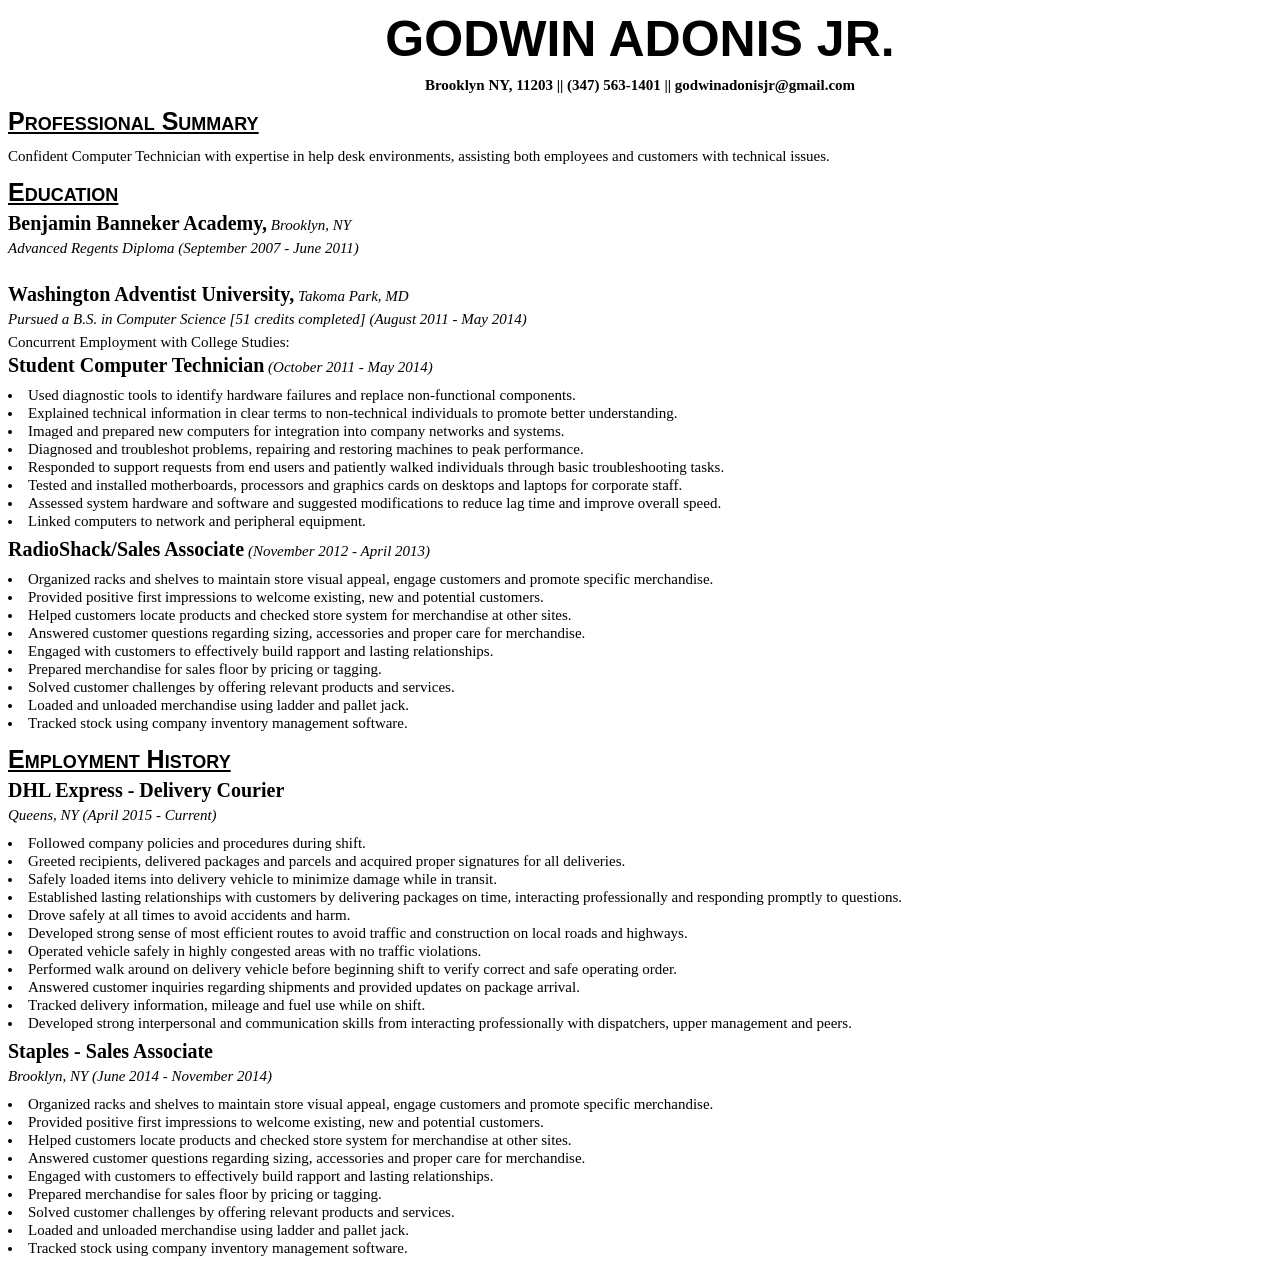
<file: resume2.0.html>
<!DOCTYPE html>
<html>
<head>
    <meta name="viewpoint" content="width=device-width, initial-scale=1">
    <title>My Resume</title>
    <link href="https://yogoddy.github.io/2.0.css" rel="stylesheet">
</head>
<body>
    <h1 class="name">Godwin Adonis Jr.</h1> 
<nav class="info">
    <p>Brooklyn NY, 11203 || (347) 563-1401 || godwinadonisjr@gmail.com</p>
</nav>
<main>
    <header>
        <h2 class="head">Professional Summary</h2>
            <p class="sum">Confident Computer Technician with expertise in help desk environments, assisting both employees and customers with technical issues.</p>
    </header>
    <header>
        <h2 class="head">Education</h2>
    </header>
    <section id="highschool">
        <p><strong>Benjamin Banneker Academy,</strong> <em>Brooklyn, NY</em></p>
        <p><em>Advanced Regents Diploma (September 2007 - June 2011)</em></p>
        <p><em></em></p><br>
    </section>

    <section id="college">
        <p><strong>Washington Adventist University,</strong> <em>Takoma Park, MD</em></p>
        <p><em>Pursued a B.S. in Computer Science [51 credits completed] (August 2011 - May 2014)</em></p>
        <p>Concurrent Employment with College Studies:</p>
    </section>

    <section class="work">
        <p><strong>Student Computer Technician</strong> <em>(October 2011 - May 2014)</em></p> 
        <p><li>Used diagnostic tools to identify hardware failures and replace non-functional components.</li>
           <li>Explained technical information in clear terms to non-technical individuals to promote better understanding.</li>
           <li>Imaged and prepared new computers for integration into company networks and systems.</li>
           <li>Diagnosed and troubleshot problems, repairing and restoring machines to peak performance.</li>
           <li>Responded to support requests from end users and patiently walked individuals through basic troubleshooting tasks.</li>
           <li>Tested and installed motherboards, processors and graphics cards on desktops and laptops for corporate staff.</li>
           <li>Assessed system hardware and software and suggested modifications to reduce lag time and improve overall speed.</li>
           <li>Linked computers to network and peripheral equipment.</li></p>
    </section>
    <section class="work">
        <p><strong>RadioShack/Sales Associate</strong> <em>(November 2012 - April 2013)</em></p> 
        <p><li>Organized racks and shelves to maintain store visual appeal, engage customers and promote specific merchandise.</li>
           <li>Provided positive first impressions to welcome existing, new and potential customers.</li>
           <li>Helped customers locate products and checked store system for merchandise at other sites.</li>
           <li>Answered customer questions regarding sizing, accessories and proper care for merchandise.</li>
           <li>Engaged with customers to effectively build rapport and lasting relationships.</li>
           <li>Prepared merchandise for sales floor by pricing or tagging.</li>
           <li>Solved customer challenges by offering relevant products and services.</li>
           <li>Loaded and unloaded merchandise using ladder and pallet jack.</li>
           <li>Tracked stock using company inventory management software.</li></p>
    </section>
    <header>
        <h2 class="head">Employment History</h2>
    </header>
    <section class="employ">
        <p><strong>DHL Express - Delivery Courier</strong></p>
        <p><em>Queens, NY (April 2015 - Current)</em></p>
    </section>
    <section class="work">
        <p><li>Followed company policies and procedures during shift.</li>
           <li>Greeted recipients, delivered packages and parcels and acquired proper signatures for all deliveries.</li>
           <li>Safely loaded items into delivery vehicle to minimize damage while in transit.</li>
           <li>Established lasting relationships with customers by delivering packages on time, interacting professionally and responding promptly to questions.</li>
           <li>Drove safely at all times to avoid accidents and harm.</li>
           <li>Developed strong sense of most efficient routes to avoid traffic and construction on local roads and highways.</li>
           <li>Operated vehicle safely in highly congested areas with no traffic violations.</li>
           <li>Performed walk around on delivery vehicle before beginning shift to verify correct and safe operating order.</li>
           <li>Answered customer inquiries regarding shipments and provided updates on package arrival.</li>
           <li>Tracked delivery information, mileage and fuel use while on shift.</li>
           <li>Developed strong interpersonal and communication skills from interacting professionally with dispatchers, upper management and peers.</li></p>
    </section>
    <section class="employ">
        <p><strong>Staples - Sales Associate</strong></p>
        <p><em>Brooklyn, NY (June 2014 - November 2014)</em></p>
    </section>
    <section class="work">
        <p><li>Organized racks and shelves to maintain store visual appeal, engage customers and promote specific merchandise.</li>
           <li>Provided positive first impressions to welcome existing, new and potential customers.</li>
           <li>Helped customers locate products and checked store system for merchandise at other sites.</li>
           <li>Answered customer questions regarding sizing, accessories and proper care for merchandise.</li>
           <li>Engaged with customers to effectively build rapport and lasting relationships.</li>
           <li>Prepared merchandise for sales floor by pricing or tagging.</li>
           <li>Solved customer challenges by offering relevant products and services.</li>
           <li>Loaded and unloaded merchandise using ladder and pallet jack.</li>
           <li>Tracked stock using company inventory management software.</li></p>
    </section>
    </main>
</body>
</file>
